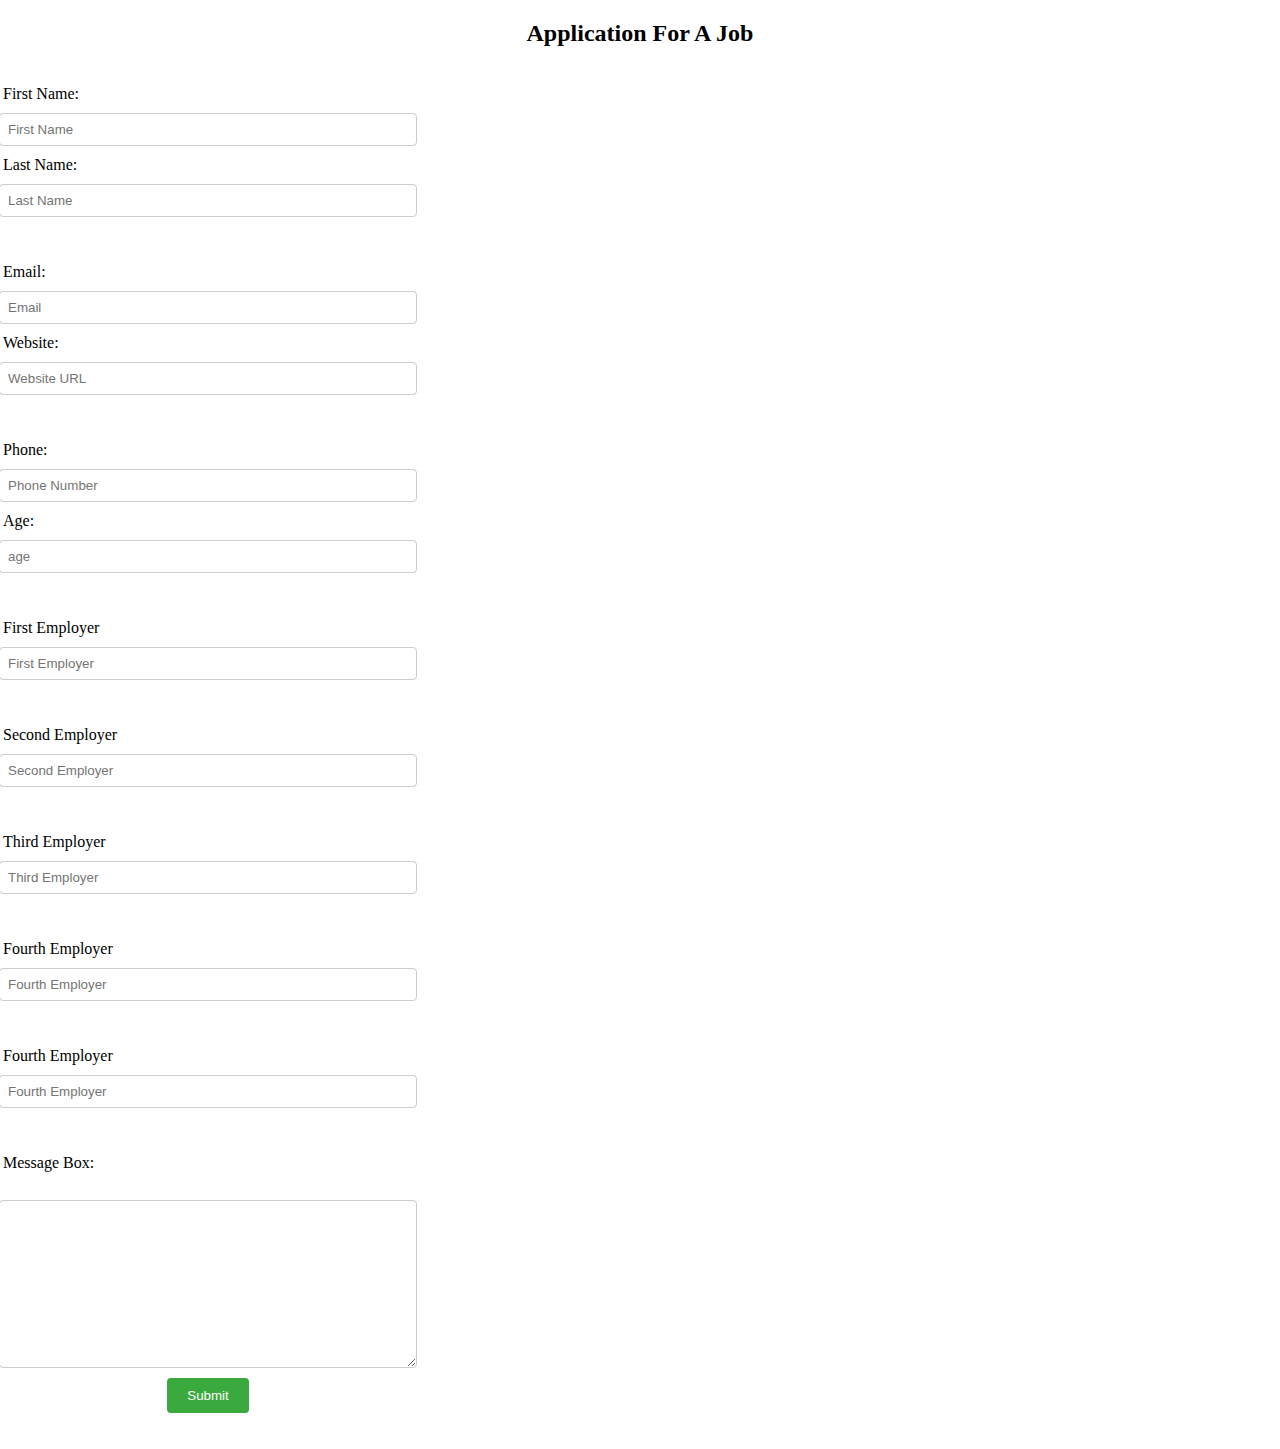
<file: HTML Form Elements.html>
<!DOCTYPE html>
<!-- saved from url=(0070)http://127.0.0.1:5500/index.html?firstName=&lastName=&email=&url=&tel= -->
<html lang="en"><head><meta http-equiv="Content-Type" content="text/html; charset=UTF-8">
    
    <meta name="viewport" content="width=device-width, initial-scale=1.0">
    <title>HTML Form Elements</title>
 <link rel="stylesheet" href="Style.css">
<script>-- For SVG support
	if ('WebSocket' in window) {
		(function () {
			function refreshCSS() {
				var sheets = [].slice.call(document.getElementsByTagName("link"));
				var head = document.getElementsByTagName("head")[0];
				for (var i = 0; i < sheets.length; ++i) {
					var elem = sheets[i];
					var parent = elem.parentElement || head;
					parent.removeChild(elem);
					var rel = elem.rel;
					if (elem.href && typeof rel != "string" || rel.length == 0 || rel.toLowerCase() == "stylesheet") {
						var url = elem.href.replace(/(&|\?)_cacheOverride=\d+/, '');
						elem.href = url + (url.indexOf('?') >= 0 ? '&' : '?') + '_cacheOverride=' + (new Date().valueOf());
					}
					parent.appendChild(elem);
				}
			}
			var protocol = window.location.protocol === 'http:' ? 'ws://' : 'wss://';
			var address = protocol + window.location.host + window.location.pathname + '/ws';
			var socket = new WebSocket(address);
			socket.onmessage = function (msg) {
				if (msg.data == 'reload') window.location.reload();
				else if (msg.data == 'refreshcss') refreshCSS();
			};
			if (sessionStorage && !sessionStorage.getItem('IsThisFirstTime_Log_From_LiveServer')) {
				console.log('Live reload enabled.');
				sessionStorage.setItem('IsThisFirstTime_Log_From_LiveServer', true);
			}
		})();
	}
	else {
		console.error('Upgrade your browser. This Browser is NOT supported WebSocket for Live-Reloading.');
	}
	// ]]>
</script>
</head>
<body>
    <style>
        h2 {
            text-align: center;
        
        }   
        
   </style>
    <h2>Application  For A Job</h2><br>
    
 <form>
        <label for="firstName">First Name:</label>
        <input type="text" id="firstName" name="firstName" placeholder="First Name">

        <label for="lastName">Last Name:</label>
        <input type="text" id="lastName" name="lastName" placeholder="Last Name"><br>

       <br> <label for="email">Email:</label>
        <input type="email" id="email" name="email" placeholder="Email">

    
        <label for="url">Website:</label>
        <input type="url" id="url" name="url" placeholder="Website URL"><br>
        <br>
        <label for="tel">Phone:</label>
        <input type="tel" id="tel" name="tel" placeholder="Phone Number">
        <label for="age">Age:</label>
        <input type="age" id="tel" name="age" placeholder="age"><br>
        <br>
        <label for="FisrtEmployer">First Employer</label>
        <input type="text" id="FisrtEmployer" name="FisrtEmployer" placeholder="First Employer"><br>
         <br>
        <label for="Second Employer">Second Employer</label>
        <input type="text" id="SEcond Employer" name="Second " placeholder="Second Employer"><br>
        <br>
      
   
        <label for="Third Employer">Third Employer</label>
       <input type="text" id="Third Employer" name="Third Employer " placeholder="Third Employer"><br>
    <br> 
        <label for="Fourth Employer">Fourth Employer</label>
        <input type="text" id="Fourth Employer" name="Fourth Employer" placeholder="Fourth Employer"><br>
        <br>
        <label for="Fifth Employer">Fourth Employer</label>
        <input type="text" id="Fifth Employer" name="Fourth Employer" placeholder="Fourth Employer"><br>
        <br>

<label for="message">Message Box:</label><br>
<textarea rows="10" cols="50" name="message"></textarea>
        <input type="submit" value="Submit"><br>
    </form>  


</body></html>
</file>
<file: Style.css>
<style>
    body {
        display: flex;
        justify-content: center;
        align-items: center;
        height: 100vh;
        margin: 0;
        font-family: Arial, sans-serif;
    }
    form {
        display: flex;
        flex-direction: column;
        align-items: center;
        width: 100%;
        max-width: 400px;
    }
    label {
        text-align: left;
        padding-right: 10px;
    }
    
    input, textarea {
        width: 100%;
    }
   
    label, input, textarea {
        width: 100%;
        margin-bottom: 10px;
    }

    input, textarea {
        padding: 8px;
        border: 1px solid #ccc;

        border-radius: 4px;
    }

    input[type="submit"] {
        width: auto;
        background-color: #3aaa3e;
        color: white;
        border: none;
        cursor: pointer;
        padding: 10px 20px;
    }

    input[type="submit"]:hover {
        background-color: #45a049;
    }
    </style>
</file>
